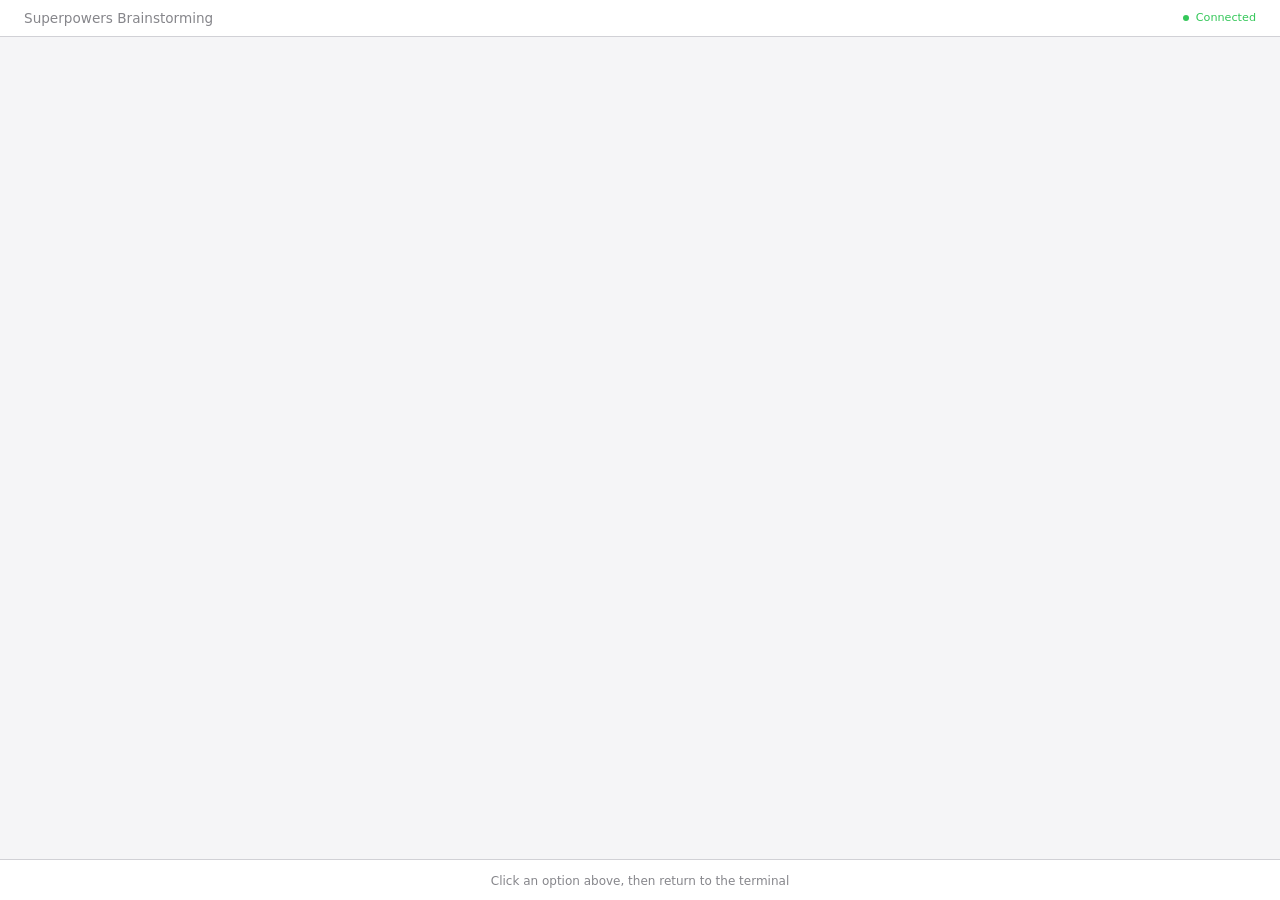
<file: .superpowers/brainstorm-runtime/frame-template.html>
<!DOCTYPE html>
<html>
<head>
  <meta charset="utf-8">
  <title>Superpowers Brainstorming</title>
  <style>
    /*
     * BRAINSTORM COMPANION FRAME TEMPLATE
     *
     * This template provides a consistent frame with:
     * - OS-aware light/dark theming
     * - Fixed header and selection indicator bar
     * - Scrollable main content area
     * - CSS helpers for common UI patterns
     *
     * Content is injected via placeholder comment in #claude-content.
     */

    * { box-sizing: border-box; margin: 0; padding: 0; }
    html, body { height: 100%; overflow: hidden; }

    /* ===== THEME VARIABLES ===== */
    :root {
      --bg-primary: #f5f5f7;
      --bg-secondary: #ffffff;
      --bg-tertiary: #e5e5e7;
      --border: #d1d1d6;
      --text-primary: #1d1d1f;
      --text-secondary: #86868b;
      --text-tertiary: #aeaeb2;
      --accent: #0071e3;
      --accent-hover: #0077ed;
      --success: #34c759;
      --warning: #ff9f0a;
      --error: #ff3b30;
      --selected-bg: #e8f4fd;
      --selected-border: #0071e3;
    }

    @media (prefers-color-scheme: dark) {
      :root {
        --bg-primary: #1d1d1f;
        --bg-secondary: #2d2d2f;
        --bg-tertiary: #3d3d3f;
        --border: #424245;
        --text-primary: #f5f5f7;
        --text-secondary: #86868b;
        --text-tertiary: #636366;
        --accent: #0a84ff;
        --accent-hover: #409cff;
        --selected-bg: rgba(10, 132, 255, 0.15);
        --selected-border: #0a84ff;
      }
    }

    body {
      font-family: system-ui, -apple-system, BlinkMacSystemFont, sans-serif;
      background: var(--bg-primary);
      color: var(--text-primary);
      display: flex;
      flex-direction: column;
      line-height: 1.5;
    }

    /* ===== FRAME STRUCTURE ===== */
    .header {
      background: var(--bg-secondary);
      padding: 0.5rem 1.5rem;
      display: flex;
      justify-content: space-between;
      align-items: center;
      border-bottom: 1px solid var(--border);
      flex-shrink: 0;
    }
    .header h1 { font-size: 0.85rem; font-weight: 500; color: var(--text-secondary); }
    .header .status { font-size: 0.7rem; color: var(--success); display: flex; align-items: center; gap: 0.4rem; }
    .header .status::before { content: ''; width: 6px; height: 6px; background: var(--success); border-radius: 50%; }

    .main { flex: 1; overflow-y: auto; }
    #claude-content { padding: 2rem; min-height: 100%; }

    .indicator-bar {
      background: var(--bg-secondary);
      border-top: 1px solid var(--border);
      padding: 0.5rem 1.5rem;
      flex-shrink: 0;
      text-align: center;
    }
    .indicator-bar span {
      font-size: 0.75rem;
      color: var(--text-secondary);
    }
    .indicator-bar .selected-text {
      color: var(--accent);
      font-weight: 500;
    }

    /* ===== TYPOGRAPHY ===== */
    h2 { font-size: 1.5rem; font-weight: 600; margin-bottom: 0.5rem; }
    h3 { font-size: 1.1rem; font-weight: 600; margin-bottom: 0.25rem; }
    .subtitle { color: var(--text-secondary); margin-bottom: 1.5rem; }
    .section { margin-bottom: 2rem; }
    .label { font-size: 0.7rem; color: var(--text-secondary); text-transform: uppercase; letter-spacing: 0.05em; margin-bottom: 0.5rem; }

    /* ===== OPTIONS (for A/B/C choices) ===== */
    .options { display: flex; flex-direction: column; gap: 0.75rem; }
    .option {
      background: var(--bg-secondary);
      border: 2px solid var(--border);
      border-radius: 12px;
      padding: 1rem 1.25rem;
      cursor: pointer;
      transition: all 0.15s ease;
      display: flex;
      align-items: flex-start;
      gap: 1rem;
    }
    .option:hover { border-color: var(--accent); }
    .option.selected { background: var(--selected-bg); border-color: var(--selected-border); }
    .option .letter {
      background: var(--bg-tertiary);
      color: var(--text-secondary);
      width: 1.75rem; height: 1.75rem;
      border-radius: 6px;
      display: flex; align-items: center; justify-content: center;
      font-weight: 600; font-size: 0.85rem; flex-shrink: 0;
    }
    .option.selected .letter { background: var(--accent); color: white; }
    .option .content { flex: 1; }
    .option .content h3 { font-size: 0.95rem; margin-bottom: 0.15rem; }
    .option .content p { color: var(--text-secondary); font-size: 0.85rem; margin: 0; }

    /* ===== CARDS (for showing designs/mockups) ===== */
    .cards { display: grid; grid-template-columns: repeat(auto-fit, minmax(280px, 1fr)); gap: 1rem; }
    .card {
      background: var(--bg-secondary);
      border: 1px solid var(--border);
      border-radius: 12px;
      overflow: hidden;
      cursor: pointer;
      transition: all 0.15s ease;
    }
    .card:hover { border-color: var(--accent); transform: translateY(-2px); box-shadow: 0 4px 12px rgba(0,0,0,0.1); }
    .card.selected { border-color: var(--selected-border); border-width: 2px; }
    .card-image { background: var(--bg-tertiary); aspect-ratio: 16/10; display: flex; align-items: center; justify-content: center; }
    .card-body { padding: 1rem; }
    .card-body h3 { margin-bottom: 0.25rem; }
    .card-body p { color: var(--text-secondary); font-size: 0.85rem; }

    /* ===== MOCKUP CONTAINER ===== */
    .mockup {
      background: var(--bg-secondary);
      border: 1px solid var(--border);
      border-radius: 12px;
      overflow: hidden;
      margin-bottom: 1.5rem;
    }
    .mockup-header {
      background: var(--bg-tertiary);
      padding: 0.5rem 1rem;
      font-size: 0.75rem;
      color: var(--text-secondary);
      border-bottom: 1px solid var(--border);
    }
    .mockup-body { padding: 1.5rem; }

    /* ===== SPLIT VIEW (side-by-side comparison) ===== */
    .split { display: grid; grid-template-columns: 1fr 1fr; gap: 1.5rem; }
    @media (max-width: 700px) { .split { grid-template-columns: 1fr; } }

    /* ===== PROS/CONS ===== */
    .pros-cons { display: grid; grid-template-columns: 1fr 1fr; gap: 1rem; margin: 1rem 0; }
    .pros, .cons { background: var(--bg-secondary); border-radius: 8px; padding: 1rem; }
    .pros h4 { color: var(--success); font-size: 0.85rem; margin-bottom: 0.5rem; }
    .cons h4 { color: var(--error); font-size: 0.85rem; margin-bottom: 0.5rem; }
    .pros ul, .cons ul { margin-left: 1.25rem; font-size: 0.85rem; color: var(--text-secondary); }
    .pros li, .cons li { margin-bottom: 0.25rem; }

    /* ===== PLACEHOLDER (for mockup areas) ===== */
    .placeholder {
      background: var(--bg-tertiary);
      border: 2px dashed var(--border);
      border-radius: 8px;
      padding: 2rem;
      text-align: center;
      color: var(--text-tertiary);
    }

    /* ===== INLINE MOCKUP ELEMENTS ===== */
    .mock-nav { background: var(--accent); color: white; padding: 0.75rem 1rem; display: flex; gap: 1.5rem; font-size: 0.9rem; }
    .mock-sidebar { background: var(--bg-tertiary); padding: 1rem; min-width: 180px; }
    .mock-content { padding: 1.5rem; flex: 1; }
    .mock-button { background: var(--accent); color: white; border: none; padding: 0.5rem 1rem; border-radius: 6px; font-size: 0.85rem; }
    .mock-input { background: var(--bg-primary); border: 1px solid var(--border); border-radius: 6px; padding: 0.5rem; width: 100%; }
  </style>
</head>
<body>
  <div class="header">
    <h1><a href="https://github.com/obra/superpowers" style="color: inherit; text-decoration: none;">Superpowers Brainstorming</a></h1>
    <div class="status">Connected</div>
  </div>

  <div class="main">
    <div id="claude-content">
      <!-- CONTENT -->
    </div>
  </div>

  <div class="indicator-bar">
    <span id="indicator-text">Click an option above, then return to the terminal</span>
  </div>

</body>
</html>
</file>
